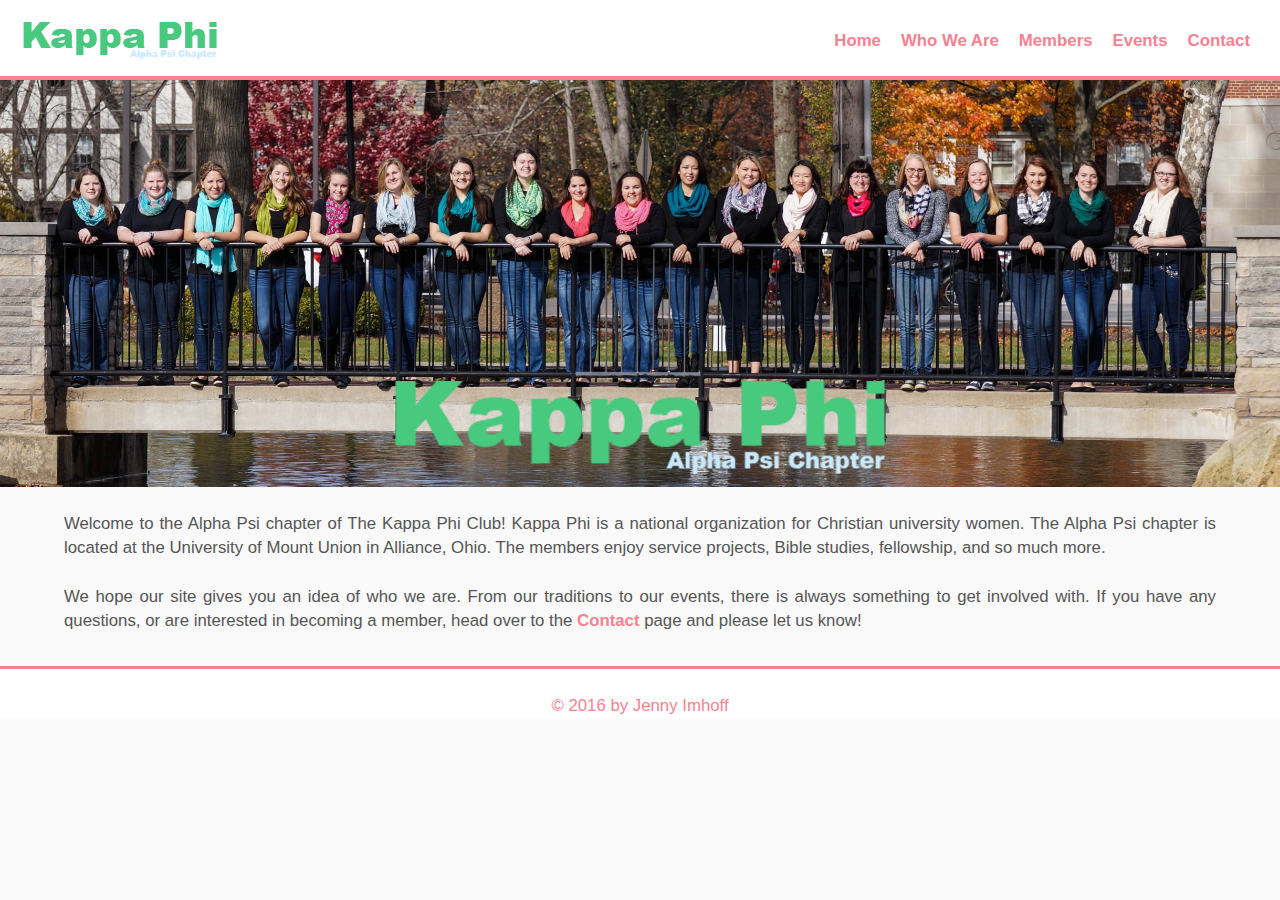
<file: index.html>
<!doctype html>
<html>
<head>
    <meta charset="utf-8">
    <title>Kappa Phi - Alpha Psi, University of Mount Union chapter</title>
    <link href="style.css" rel="stylesheet" type="text/css" />
    
    
    <!-- Prevent smartphones from scaling pages down -->
    <meta name="viewport" content="initial-scale=1">
</head>

<body>
  <div id="wrapper">
  
    <div id="header">
      <a href="#" id="logo"></a>
      
      <nav>
        <a href="#" id="menu-icon"></a>
        <ul>
          <li><a href="#" class="current">Home</a></li>
          <li><a href="about.html">Who We Are</a></li>
          <li><a href="members.html">Members</a></li>
          <li><a href="events.html">Events</a></li>
          <li><a href="contact.html">Contact</a></li>
        </ul>
      </nav>
    
    </div>

    <div id="content">
        <img src="images/fall15-2.jpg" alt=""/>
        <p>Welcome to the Alpha Psi chapter of The Kappa Phi Club! Kappa Phi is a national organization for Christian university women. The Alpha Psi chapter is located at the University of Mount Union in Alliance, Ohio. The members enjoy service projects, Bible studies, fellowship, and so much more.
        <br>
        <br>
        We hope our site gives you an idea of who we are. From our traditions to our events, there is always something to get involved with. If you have any questions, or are interested in becoming a member, head over to the <a href="contact.html">Contact</a> page and please let us know!</p>
    </div>

    <div id="footer">
      <p>&#169; 2016 by Jenny Imhoff</p>
    </div>

  </div>
</body>
</html>
</file>
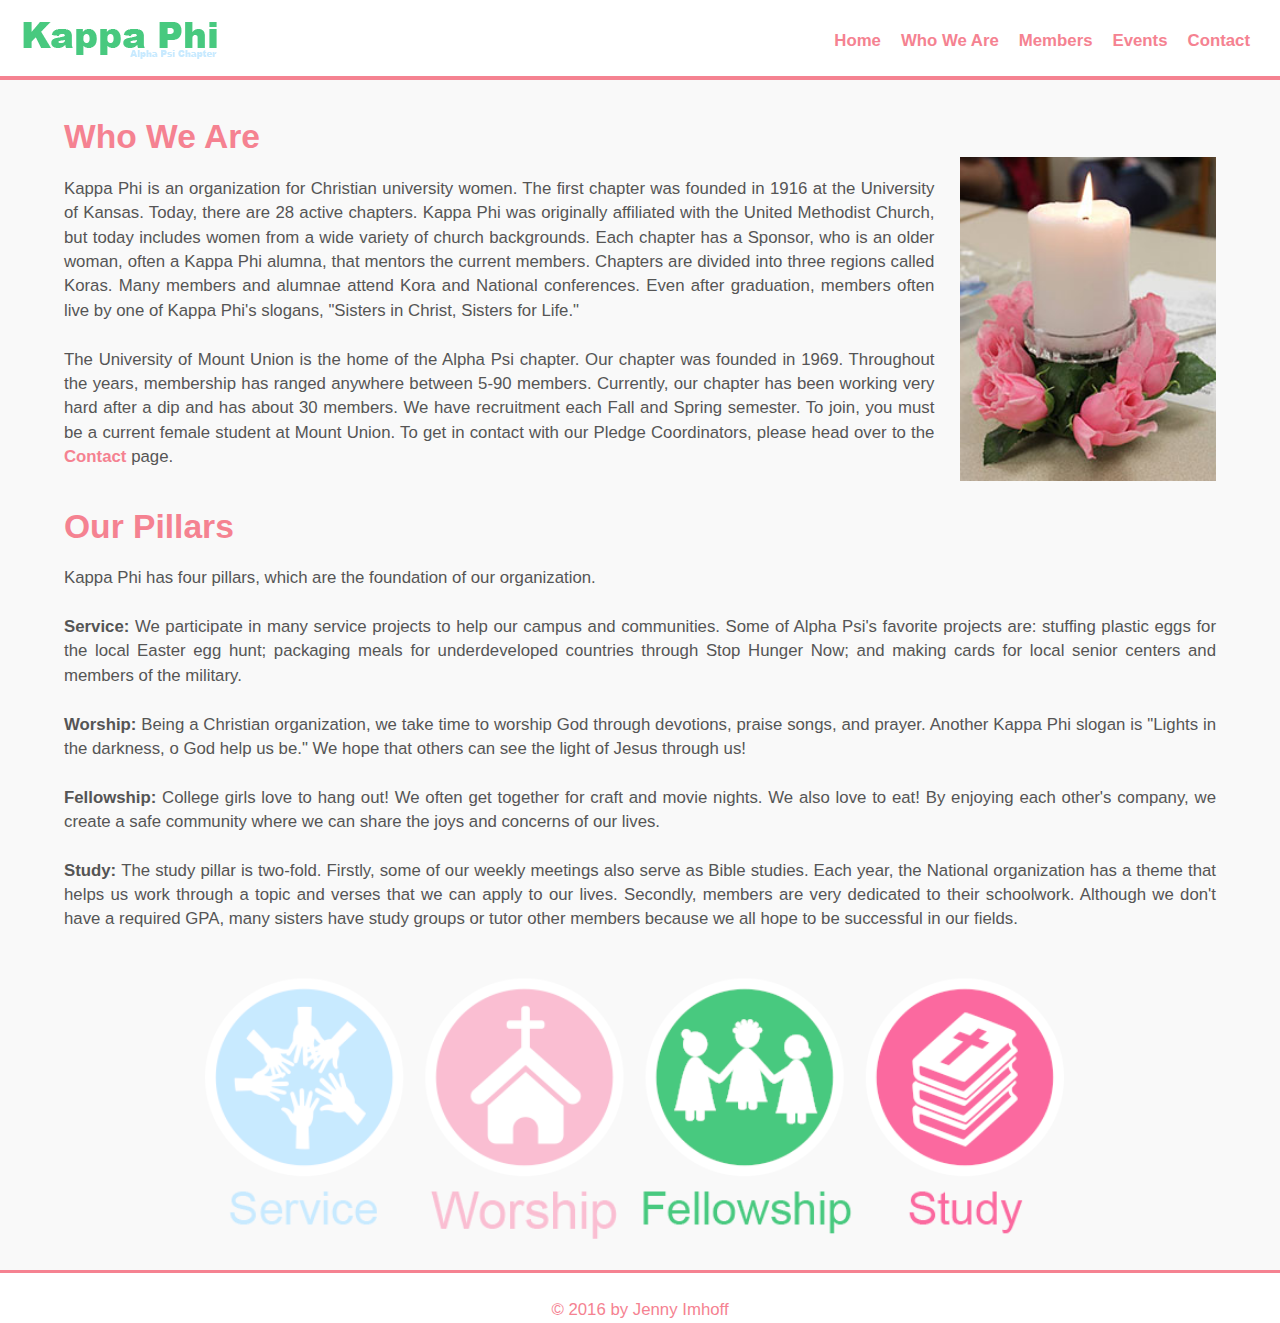
<file: about.html>
<!doctype html>
<html>
<head>
    <meta charset="utf-8">
    <title>About | Kappa Phi - Alpha Psi, University of Mount Union chapter</title>
    <link href="style.css" rel="stylesheet" type="text/css" />


    <!-- Prevent smartphones from scaling pages down -->
    <meta name="viewport" content="initial-scale=1">
</head>

<body>
  <div id="wrapper">
  
    <div id="header">
      <a href="index.html" id="logo"></a>
      
      <nav>
        <a href="#" id="menu-icon"></a>
        <ul>
          <li><a href="index.html">Home</a></li>
          <li><a href="#" class="current">Who We Are</a></li>
          <li><a href="members.html">Members</a></li>
          <li><a href="events.html">Events</a></li>
          <li><a href="contact.html">Contact</a></li>
        </ul>
      </nav>
    
    </div>

    <div id="content">
        
        <h1>Who We Are</h1>
        <div id="img3">
          <img src="images/candle.jpg" alt="Kappa Phi candle">
        </div>
        <p>Kappa Phi is an organization for Christian university women. The first chapter was founded in 1916 at the University of Kansas. Today, there are 28 active chapters. Kappa Phi was originally affiliated with the United Methodist Church, but today includes women from a wide variety of church backgrounds. Each chapter has a Sponsor, who is an older woman, often a Kappa Phi alumna, that mentors the current members. Chapters are divided into three regions called Koras. Many members and alumnae attend Kora and National conferences. Even after graduation, members often live by one of Kappa Phi's slogans, "Sisters in Christ, Sisters for Life."
        <br>
        <br>
        The University of Mount Union is the home of the Alpha Psi chapter. Our chapter was founded in 1969. Throughout the years, membership has ranged anywhere between 5-90 members. Currently, our chapter has been working very hard after a dip and has about 30 members. We have recruitment each Fall and Spring semester. To join, you must be a current female student at Mount Union. To get in contact with our Pledge Coordinators, please head over to the <a href="contact.html">Contact</a> page.</p>
        <h1>
        Our Pillars
        </h1>
        <p>Kappa Phi has four pillars, which are the foundation of our organization.
        <br>
        <br>
        <b>Service: </b>We participate in many service projects to help our campus and communities. Some of Alpha Psi's favorite projects are: stuffing plastic eggs for the local Easter egg hunt; packaging meals for underdeveloped countries through Stop Hunger Now; and making cards for local senior centers and members of the military.
        <br>
        <br>
        <b>Worship: </b>Being a Christian organization, we take time to worship God through devotions, praise songs, and prayer. Another Kappa Phi slogan is "Lights in the darkness, o God help us be." We hope that others can see the light of Jesus through us!
        <br>
        <br>
        <b>Fellowship: </b>College girls love to hang out! We often get together for craft and movie nights. We also love to eat! By enjoying each other's company, we create a safe community where we can share the joys and concerns of our lives.
        <br>
        <br>
        <b>Study: </b>The study pillar is two-fold. Firstly, some of our weekly meetings also serve as Bible studies. Each year, the National organization has a theme that helps us work through a topic and verses that we can apply to our lives. Secondly, members are very dedicated to their schoolwork. Although we don't have a required GPA, many sisters have study groups or tutor other members because we all hope to be successful in our fields.</p>
        <div id="img4">
          <img src="images/pillars.png" alt="Service, Worship, Fellowship, Study"/>
        </div>
    </div>

    <div id="footer">
      <p>&#169; 2016 by Jenny Imhoff</p>
    </div>

  </div>
</body>
</html>
</file>
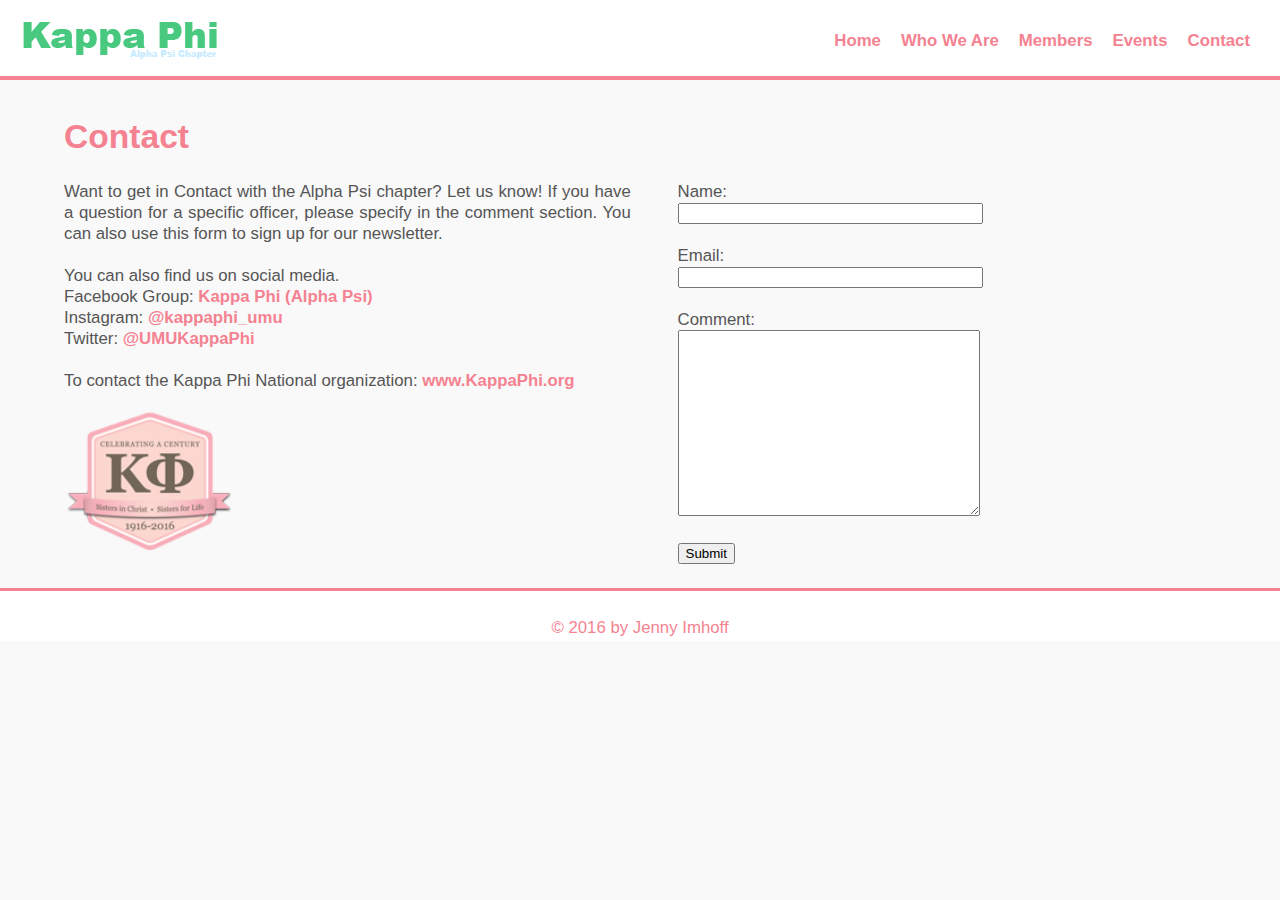
<file: contact.html>
<!doctype html>
<html>
<head>
    <meta charset="utf-8">
    <title>Contact | Kappa Phi - Alpha Psi, University of Mount Union chapter</title>
    <link href="style.css" rel="stylesheet" type="text/css" />
    
    
    <!-- Prevent smartphones from scaling pages down -->
    <meta name="viewport" content="initial-scale=1">
</head>

<body>
	<div id="wrapper">
    
      <div id="header">
        <a href="index.html" id="logo"></a>
        
        <nav>
          <a href="#" id="menu-icon"></a>
          <ul>
            <li><a href="index.html">Home</a></li>
            <li><a href="about.html">Who We Are</a></li>
            <li><a href="members.html">Members</a></li>
            <li><a href="events.html">Events</a></li>
            <li><a href="#" class="current">Contact</a></li>
          </ul>
        </nav>
      
       </div>

      <div id="content">
		<h1>Contact</h1>
          <div class="section group">
            <div class="col span_1_of_2">
              Want to get in Contact with the Alpha Psi chapter? Let us know! If you have a question for a specific officer, please specify in the comment section. You can also use this form to sign up for our newsletter.
              <br>
              <br>
              You can also find us on social media.
              <br>
              Facebook Group: <a href="https://www.facebook.com/groups/kappaphialphapsi/">Kappa Phi (Alpha Psi)</a>
              <br>
              Instagram: <a href="https://www.instagram.com/kappaphi_umu/">@kappaphi_umu</a>
              <br>
              Twitter: <a href="https://twitter.com/UMUKappaPhi">@UMUKappaPhi</a>
              <br>
              <br>
              To contact the Kappa Phi National organization: <a href="http://www.kappaphi.org" target="_blank">www.KappaPhi.org</a>
              <br>
              <br>
              <div id="img2">
              	<img src="images/crest2.png" alt="Kappa Phi crest"/>
              </div>
            </div>
            <div class="col span_1_of_2">
            	<form>
                	Name:<br>
                    <input name="name" type="text" size="35"><br><br>
                    Email:<br>
                    <input name="email" type="text" size="35"><br><br>
                    Comment:<br>
                    <textarea name="comment" cols="35" rows="12"></textarea><br><br>
                    <input type="submit" value="Submit" onclick="alert('Thank you! Your comment has been submitted.')">
                </form>
            </div>
          </div>
      </div>

      <div id="footer">
        <p>&#169; 2016 by Jenny Imhoff</p>
      </div>

    </div>
  </body>
</html>
</file>
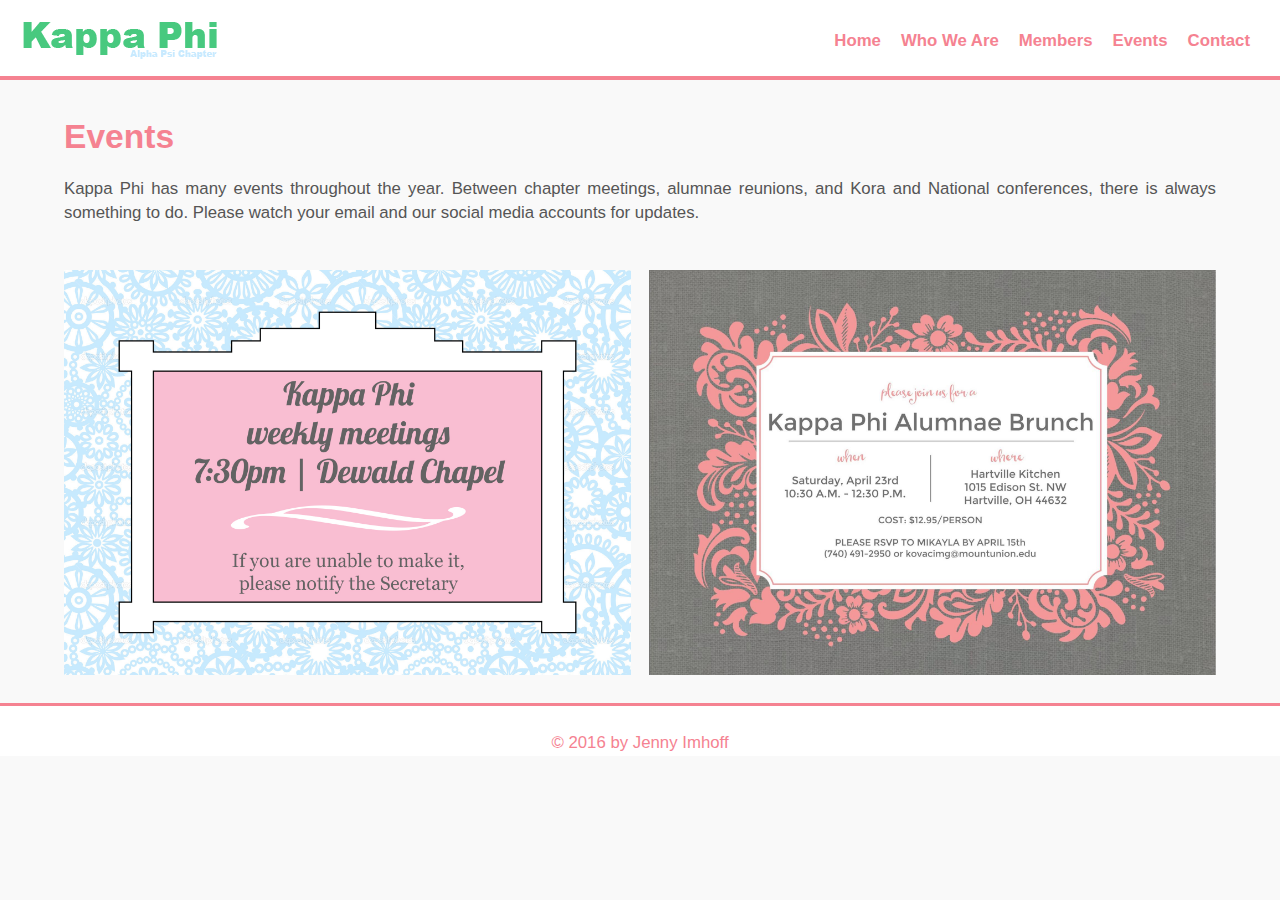
<file: events.html>
<!doctype html>
<html>
<head>
    <meta charset="utf-8">
    <title>Events | Kappa Phi - Alpha Psi, University of Mount Union chapter</title>
    <link href="style.css" rel="stylesheet" type="text/css" />
    
    
    <!-- Prevent smartphones from scaling pages down -->
    <meta name="viewport" content="initial-scale=1">
</head>

<body>
  <div id="wrapper">
  
    <div id="header">
      <a href="index.html" id="logo"></a>
      
      <nav>
        <a href="#" id="menu-icon"></a>
        <ul>
          <li><a href="index.html">Home</a></li>
          <li><a href="about.html">Who We Are</a></li>
          <li><a href="members.html">Members</a></li>
          <li><a href="#" class="current">Events</a></li>
          <li><a href="contact.html">Contact</a></li>
        </ul>
      </nav>
    
    </div>

    <div id="content">
        <h1>Events</h1>
        <p>Kappa Phi has many events throughout the year. Between chapter meetings, alumnae reunions, and Kora and National conferences, there is always something to do. Please watch your email and our social media accounts for updates.</p>
        <div class="section group">
          <div class="col span_1_of_2">
              <img src="images/meetings.jpg" alt="Kappa Phi weekly meetings"/>
          </div>
          <div class="col span_1_of_2">
              <img src="images/brunch.jpg" alt="Kappa Phi alumnae brunch"/>
          </div>
		</div>
    </div>

    <div id="footer">
      <p>&#169; 2016 by Jenny Imhoff</p>
    </div>

  </div>
</body>
</html>
</file>
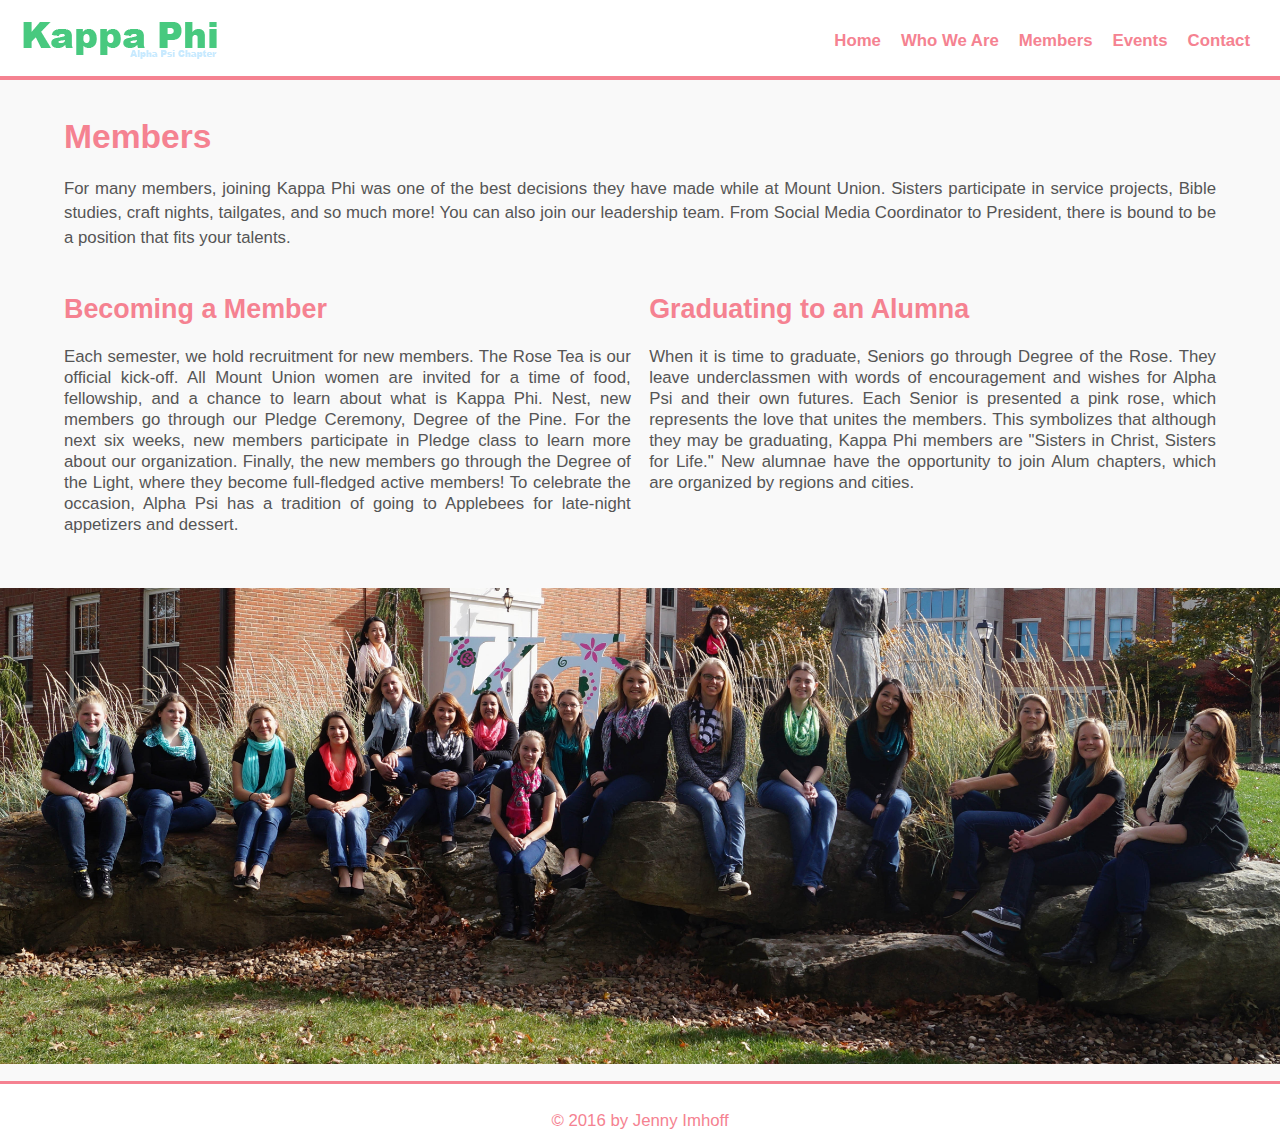
<file: members.html>
<!doctype html>
<html>
<head>
    <meta charset="utf-8">
	<title>Members | Kappa Phi - Alpha Psi, University of Mount Union chapter</title>
    <link href="style.css" rel="stylesheet" type="text/css" />
    
    
     <!--Prevent smartphones from scaling pages down -->
    <meta name="viewport" content="initial-scale=1">
    
</head>

<body>
  <div id="wrapper">
  
    <div id="header">
      <a href="index.html" id="logo"></a>
      
      <nav>
        <a href="#" id="menu-icon"></a>
        <ul>
          <li><a href="index.html">Home</a></li>
          <li><a href="about.html">Who We Are</a></li>
          <li><a href="#" class="current">Members</a></li>
          <li><a href="events.html">Events</a></li>
          <li><a href="contact.html">Contact</a></li>
        </ul>
      </nav>
    
    </div>

    <div id="content">
        <h1>Members</h1>
        <p>For many members, joining Kappa Phi was one of the best decisions they have made while at Mount Union. Sisters participate in service projects, Bible studies, craft nights, tailgates, and so much more! You can also join our leadership team. From Social Media Coordinator to President, there is bound to be a position that fits your talents.
        <div class="section group">
          <div class="col span_1_of_2">
            <h2>Becoming a Member</h2>
            <br>
            Each semester, we hold recruitment for new members. The Rose Tea is our official kick-off. All Mount Union women are invited for a time of food, fellowship, and a chance to learn about what is Kappa Phi. Nest, new members go through our Pledge Ceremony, Degree of the Pine. For the next six weeks, new members participate in Pledge class to learn more about our organization. Finally, the new members go through the Degree of the Light, where they become full-fledged active members! To celebrate the occasion, Alpha Psi has a tradition of going to Applebees for late-night appetizers and dessert. <br><br>
          </div>
          <div class="col span_1_of_2">
              <h2>Graduating to an Alumna</h2>
              <br>
              When it is time to graduate, Seniors go through Degree of the Rose. They leave underclassmen with words of encouragement and wishes for Alpha Psi and their own futures. Each Senior is presented a pink rose, which represents the love that unites the members. This symbolizes that although they may be graduating, Kappa Phi members are "Sisters in Christ, Sisters for Life." New alumnae have the opportunity to join Alum chapters, which are organized by regions and cities.<br>
         </div>
        </div>
        </p>
      	<img src="images/members.jpg" alt="Kappa Phi in November 2015"/>
    </div>

    <div id="footer">
      <p>&#169; 2016 by Jenny Imhoff</p>
    </div>

  </div>
</body>
</html>
</file>
<file: style.css>
@charset "utf-8";
/* CSS Document */
/*RESET*/
html, body, div, span, applet, object, iframe, h1, h2, h3, h4, h5, h6, p, blockquote, pre, a, abbr, acronym, address, big, cite, code, del, dfn, em, font, img, ins, kbd, q, s, samp, small, strike, strong, sub, sup, tt, var, b, u, i, center, dl, dt, dd, ol, ul, li, fieldset, form, label, legend, table, caption, tbody, tfoot, thead, tr, th, td {margin:0; padding:0; border:0; outline:0; font-size:100%; vertical-align:baseline; background:transparent;} body {line-height: 1;}ol, ul{list-style:none;} blockquote, q{quotes:none;} blockquote:before, blockquote:after, q:before, q:after{content:'';content:none;} :focus{outline:0;} ins{text-decoration:none;} del{text-decoration:line-through;} table{border-collapse:collapse; border-spacing:0;}

/*MAIN*/
body { 
	font-size: 1.05em;
	line-height: 1.25em;
	font-family: Helvetica Neue, Helvetica, Arial;
	background: #f9f9f9;
	color: #555;
	text-align: justify;
}

a {
	color: #F58291;
	text-decoration: none;
	font-weight: bold;
}

a:hover {
	color: #444;
}

img {
	width: 100%;
	max-width: 100%;
}

#img2 {
	width: 30%;
	height: 30%;
}

#img3 {
	width: 20%;
	height: 20%;
	float: right;
	margin: auto;
	padding-right: 5%;
	padding-left: 2%;
}

#img4 {
	width: 80%;
	height: 80%;
	margin: auto;
}

#wrapper {
	min-height:100%;
	position:relative;
}

#header {
	background: #fff;
	width: 100%;
	height: 76px;
	position: fixed;
	top: 0;
	left: 0;
	border-bottom: 4px solid #F58291;
	z-index: 100;
}

#logo{
	margin: 20px;
	float: left;
	width: 100%;
	max-width: 200px;
	height: 100%;
	max-height: 40px;
	background: url(images/logo.png) no-repeat center;
	display: block;
}

nav {
	float: right;
	padding: 20px;	
}

#menu-icon {
	display: hidden;
	width: 40px;
	height: 40px;
	background: #F58291 url(images/menu.jpg) center;
}

a:hover#menu-icon {
	background-color: #444;
	border-radius: 4px 4px 0 0;
}

ul {
	list-style: none;
}

li {
	display: inline-block;
	float: left;
	padding: 10px
}

.current {
	color: #F58291;
}

section {
	margin: 80px auto 40px;
	max-width: 980px;
	position: relative;
	padding: 20px;
}

h1 {
	font-size: 2em;
	color: #F58291;
	line-height: 1.15em;
	margin-left: 5%;
	margin-top: 3%;
}

h2 {
	font-size: 1.6em;
	color: #F58291;
	line-height: 1.15em;
}

p {
	line-height: 1.45em;
	margin-top: 20px;
	margin-bottom: 20px;
	margin-left: 5%;
	margin-right: 5%;
}

form {
	padding-left: 5%;
}

#content {
	padding-top: 80px;
	padding-bottom: 65px; /* Height of the footer element */
}

#footer { 
	border-top: solid #F58291;
	background: #FFF;
    display: block;
	color: #F58291;
	width: 100%;
	height: 45px;
	position: absolute;
	bottom: 0;
	left:0;
	text-align: center;
	padding-top: 5px;
}

/*  SECTIONS  */
.section {
	clear: both;
	padding-left: 5%;
	padding-right: 5%;
	padding-top: 1%;
	margin: 0px;
	text-align: justify;
}

/*  COLUMN SETUP  */
.col {
	display: block;
	float:left;
	margin: 1% 0 1% 1.6%;
}
.col:first-child { margin-left: 0; }

/*  GROUPING  */
.group:before,
.group:after { content:""; display:table; }
.group:after { clear:both;}
.group { zoom:1; /* For IE 6/7 */ }

/*  GRID OF TWO  */
.span_2_of_2 {
	width: 100%;
}
.span_1_of_2 {
	width: 49.2%;
}

/*MEDIA QUERY*/
@media only screen and (max-width : 640px) {
	header {
		position: absolute;
	}

	#menu-icon {
		display:inline-block;
	}

	nav ul, nav:active ul { 
		display: none;
		position: absolute;
		padding: 20px;
		background: #fff;
		border: 5px solid #444;
		right: 20px;
		top: 60px;
		width: 50%;
		border-radius: 4px 0 4px 4px;
	}

	nav li {
		text-align: center;
		width: 100%;
		padding: 10px 0;
		margin: 0;
	}

	nav:hover ul {
		display: block;
	}
	
	#img3 {
		float: center;
		height: 80%;
		width: 80%;
		margin: auto;
		padding: 5%;
	}
	
	.col { 
		margin: 1% 0 1% 0%;
	}
	
	.span_2_of_2, .span_1_of_2 { 
		width: 100%; 
	}
}
</file>
